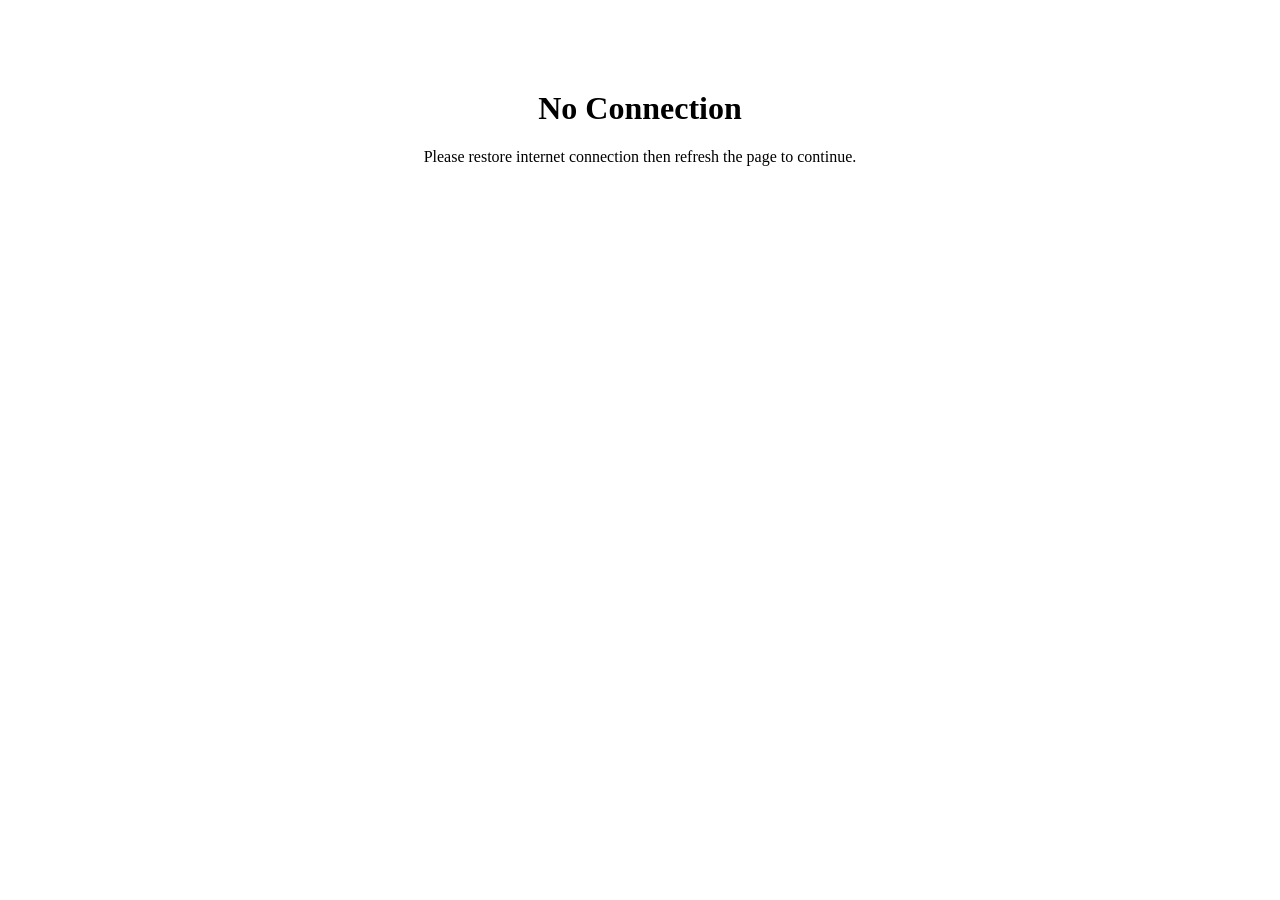
<file: BlazorServerSample/wwwroot/offline.html>
﻿<!DOCTYPE html>
<html>
<head>
    <meta charset="utf-8" />
    <title>Application Offline</title>
</head>
<body>
    <div style="margin-top: 10vh; text-align: center;">
        <h1>No Connection</h1>
        <p>Please restore internet connection then refresh the page to continue.</p>
    </div>
</body>
</html>
</file>
